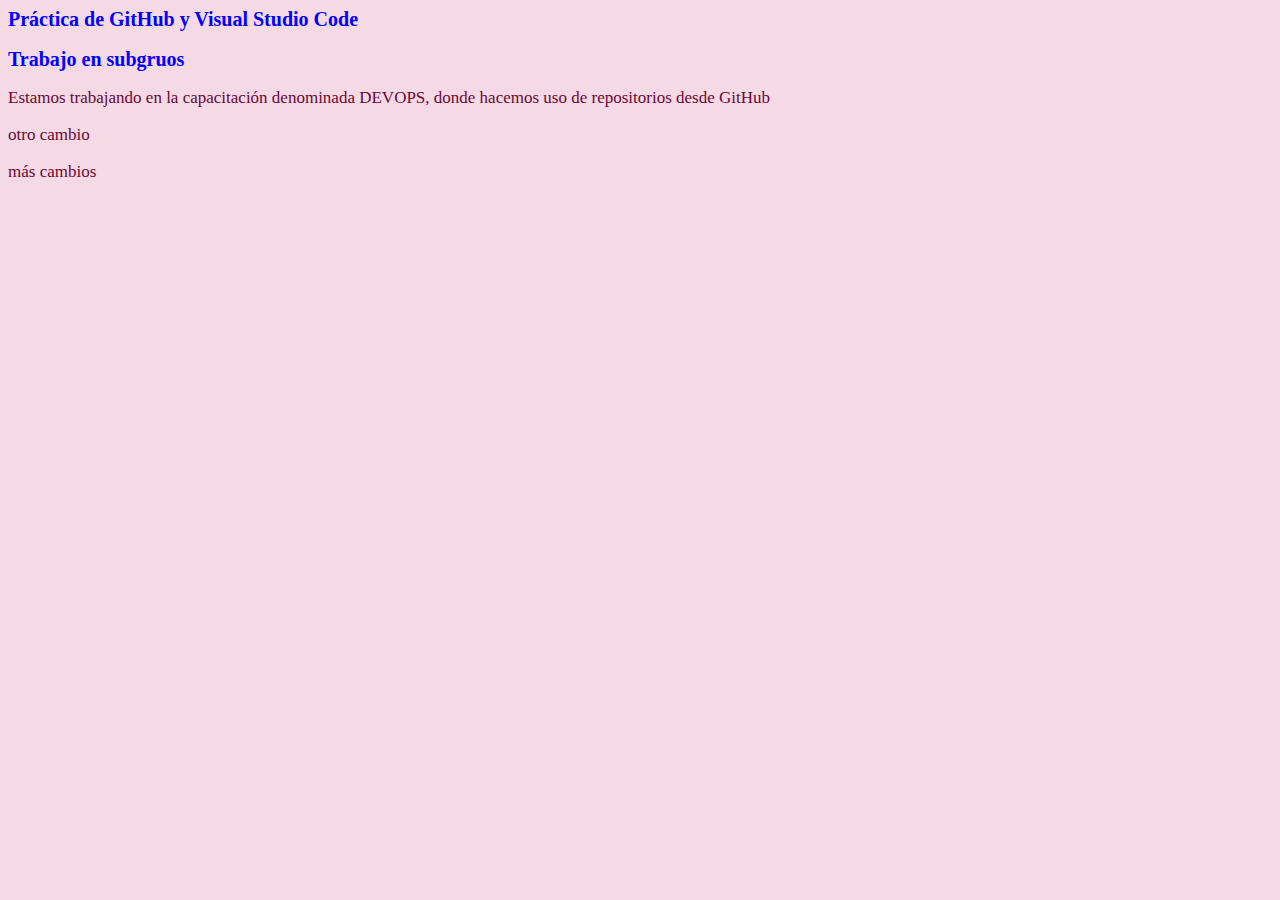
<file: practica.html>
<head>
    <link href="practica.css" rel="stylesheet" type="text/css">
</head>

<body>
    <h2>Práctica de GitHub y Visual Studio Code</h2>
    <h2>Trabajo en subgruos</h2>
    <p>Estamos trabajando en la capacitación denominada DEVOPS, donde hacemos uso de repositorios desde GitHub</p>
    <p>otro cambio</p>
    <p>más cambios</p>
</body>
</file>
<file: practica.css>
body{
    background-color:#F5D9E5;
}
h2{
 color:blue;
 font-family: Candara;
 font-size: 20px;
}

p{
 color:#6B0833;
 text-align: justify;
 font-family: Corbel;
 font-size: 17px;
}
</file>
